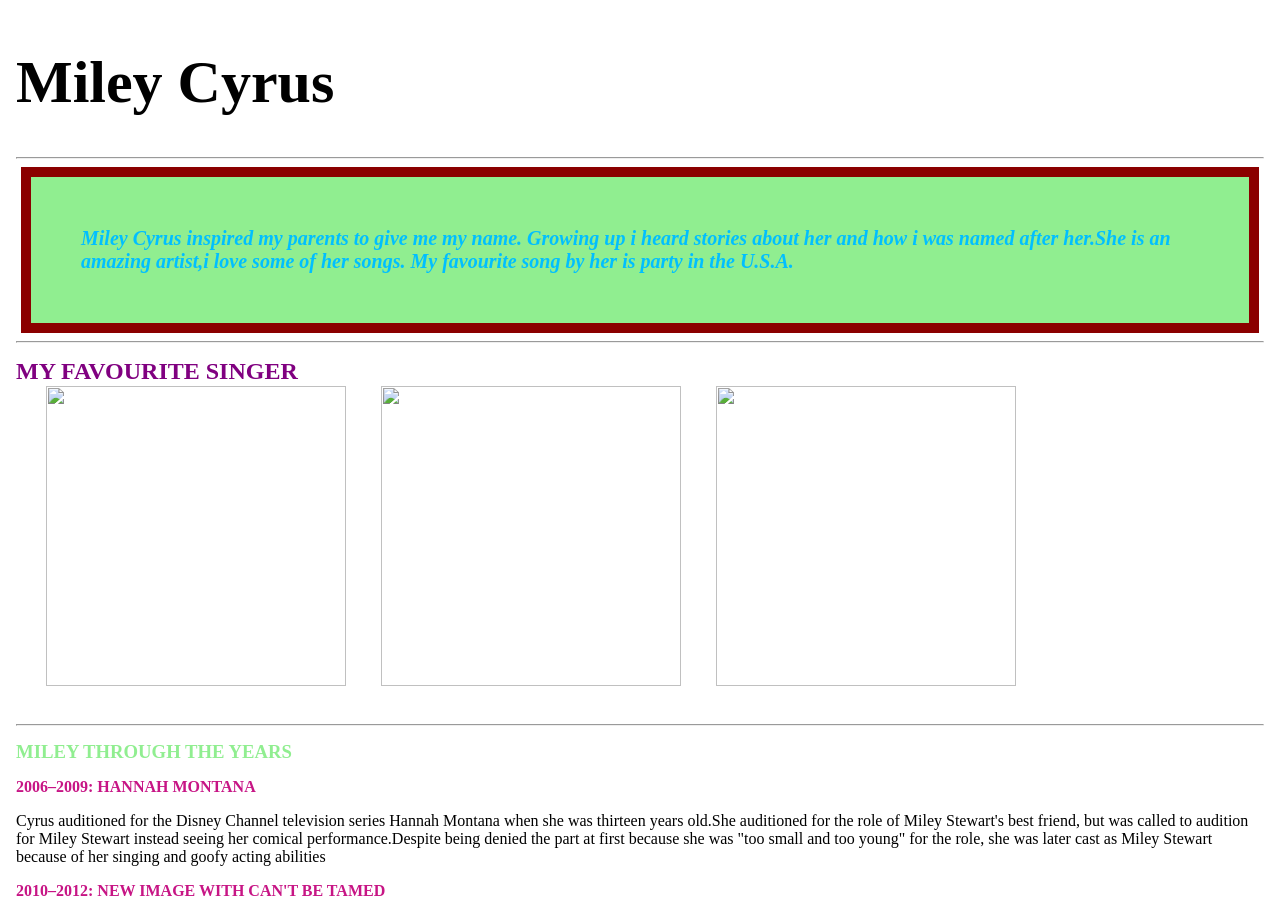
<file: index.html>
<!DOCTYPE html>
<html lang="en">
<head>
  <meta charset="UTF-8">
  <meta name="viewport" content="width=device-width, initial-scale=1.0">
  <meta name="description" content="Artist Blog">
  <title>Artist Blog</title>

  <!-- Existing stylesheet -->
  <link rel="stylesheet" href="blog-artist.css">
</head>

<body>
  <!-- Load the existing blog page -->
  <iframe
    src="blog-artist.html"
    title="Artist Blog"
    style="width: 100%; min-height: 100vh; border: none;"
  ></iframe>
</body>
</html>
</file>
<file: blog-artist.css>
.main-heading{
	font-size: 60px;
}
.mileypicture{
	height: 300px;
	width: 300px;
	display: inline-block;
	padding: 1px 1px 30px 30px;
}
.sub-heading1{
	color: purple;
	text-transform: uppercase;
	font-weight: bold;
	margin-top: 15px;
	margin-bottom: 0px;
}
.sub-heading2{
	color: lightgreen;
	text-transform: uppercase;
	font-weight: bold;
	margin-top: 15px; 
	margin-bottom: 0px;
}
.sub-heading3{
	color: mediumvioletred;
	text-transform: uppercase;
	font-weight: bold;
	margin-top: 15px;
	margin-bottom: 0px;
}
.list{
	list-style:none
}
.link{
	color: blueviolet;
	background-color: turquoise;
	text-decoration: none;
}
.sites{
	background-color:grey;
	text-align: center;
}
.main-paragraph{
	color: deepskyblue;
	padding:50px ;
	font-size: 20px;
	border: 10px solid darkred;
	background-color: lightgreen;
	font-weight: bold;
	font-style: italic;
	margin: 5px;
}
</file>
